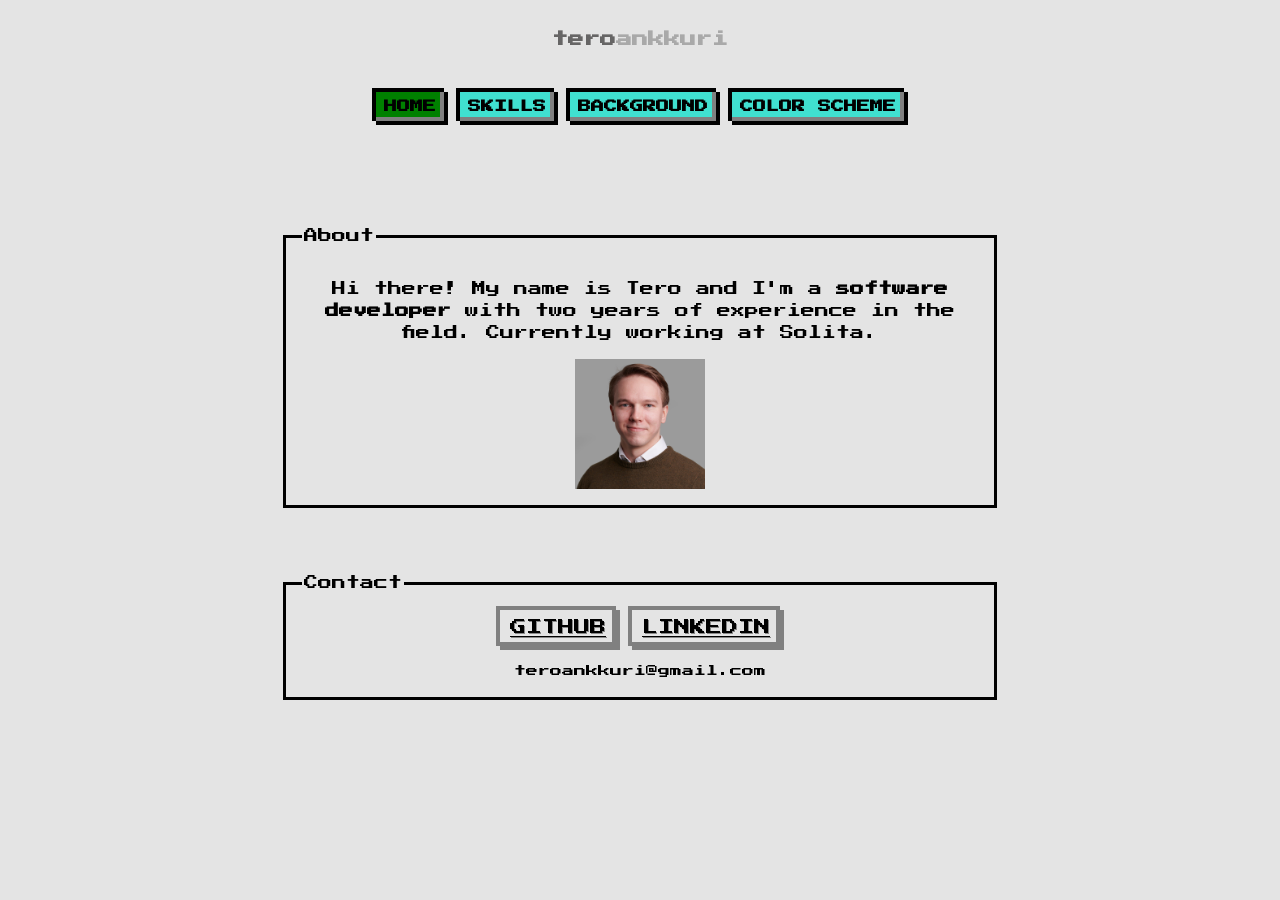
<file: index.html>
<!DOCTYPE html>
<!-- (c) Tero Ankkuri 2023 -->
<html lang="en">

<head>
    <title>Tero Ankkuri - CV</title>
    <meta charset="UTF-8">
    <meta name="viewport" content="width=device-width, initial-scale=1">
    <link rel="stylesheet" href="styles.css">

    <link rel="preconnect" href="https://fonts.googleapis.com">
    <link rel="preconnect" href="https://fonts.gstatic.com" crossorigin>
    <link href="https://fonts.googleapis.com/css2?family=Press+Start+2P&display=swap" rel="stylesheet">
</head>

<body>
    <main>

        <header>

            <h1>tero<span style="color: darkgray;">ankkuri</span></h1>
            <nav>
                <button id="info-view-button" data-nav-view="info-view" style="background-color: green;">Home</button>
                <button id="skills-view-button" data-nav-view="skills-view">Skills</button>
                <button id="work-view-button" data-nav-view="work-view">Background</button>
                <button onclick="toggleDarkMode()">Color scheme</button>
            </nav>
        </header>
        <section class="view" id="info-view">
            <fieldset>
                <legend>About</legend>
                <p>Hi there! My name is Tero and I'm a <strong>software developer</strong> with two
                    years of experience in the field. Currently working at Solita.</p>
                <div class="img-container">
                    <img src="avatar.jpeg" loading="lazy" />
                </div>
            </fieldset>
            <fieldset>
                <legend>Contact</legend>
                <div
                    style="display: flex; flex-direction: row; flex-wrap: wrap; gap: 1rem; justify-content: center; align-items: center; margin-bottom: 1rem;">
                    <a class="link github" title="My GitHub profile" target="_blank" rel="noreferrer noopener" href="https://github.com/tetaankk">
                        GitHub
                    </a>
                    <a class="link linkedin" title="My LinkedIn profile" target="_blank" rel="noreferrer noopener"
                        href="https://www.linkedin.com/in/tero-ankkuri/">
                        LinkedIn
                    </a>
                </div>
                <address style="font-style: normal; font-size: 12px; word-wrap:normal;">
                    teroankkuri@gmail.com
                </address>
            </fieldset>

        </section>
        <section class="view hide" id="skills-view">
            <h2>Main tools I've worked with</h2>
            <div style="display: flex; flex-wrap: wrap; flex-direction: column; gap: 2rem; font-size: 12px;">
                <fieldset>
                    <legend>Languages</legend>
                    <ul>
                        <li>TypeScript</li>
                        <li>JavaScript</li>
                    </ul>
                </fieldset>
                <fieldset>
                    <legend>Frontend</legend>
                    <ul>
                        <li>React</li>
                        <li>Next.js</li>
                        <li>Tailwind</li>
                        <li>SCSS</li>
                    </ul>
                </fieldset>
                <fieldset>
                    <legend>Backend</legend>
                    <ul>
                        <li>Node</li>
                        <li>Express</li>
                    </ul>
                </fieldset>
                <fieldset>
                    <legend>Databases</legend>
                    <ul>
                        <li>PostgreSQL</li>
                        <li>Firestore</li>
                        <li>MongoDB</li>
                    </ul>
                </fieldset>
                <fieldset>
                    <legend>Infra</legend>
                    <ul>
                        <li>GCP</li>
                        <li>Docker</li>
                        <li>GitHub Actions</li>
                    </ul>
                </fieldset>
            </div>
            <p>...and keen on learning more!</p>
        </section>
        <section class="view hide" id="work-view">
            <fieldset>
                <legend>Work experience</legend>
                <details>
                    <summary>Software developer, Solita, 2021-</summary>
                    <p>
                        I've mainly worked as one of the two main developers creating a carbon footprint calculator from scratch.
                        It was a React app hosted in Firebase using Firestore as a database and Google Cloud Functions as the backend.
                        Tailwind for styling, Cypress and Jest for testing.
                    </p>
                </details>
                <details>
                    <summary>Analyst, UseLess Company, 2020-2021</summary>
                    <p>Researching & calculating carbon footprints for small and medium sized enterprises.</p>
                </details>
                <details>
                    <summary>Trainee & Associate, PwC, 2019-2020</summary>
                    <p>Data analyses, IT audits</p>
                </details>
            </fieldset>

            <fieldset>
                <legend>University of Jyväskylä, 2015-2021</legend>
                <details>
                    <summary>Bachelor of Science (Econ. & B. A.), Information System Science</summary>
                    <p>Thesis: <i>On blockchain technology and consensus mechanisms</i></p>
                </details>
                <details>
                    <summary>Master of Science (Econ. & B. A.), Corporate Environmental Management</summary>
                    <p>Thesis: <i>Climate impacts of small expert companies : Case study</i></p>
                </details>
            </fieldset>
        </section>
    </main>
    <script>
        function toggleDarkMode() {
            document.body.classList.toggle("dark-mode");

            var darkModeCheckbox = document.getElementById("darkmode");
            darkModeCheckbox.checked = !darkModeCheckbox.checked;
        }

        function showView(viewName) {
            var views = document.getElementsByClassName('view');
            for (var i = 0; i < views.length; i++) {
                views[i].style.display = 'none';
            }

            document.getElementById(viewName).style.display = 'flex';

            // set all buttons black
            var navButtons = document.querySelectorAll('[data-nav-view]');
            for (var i = 0; i < navButtons.length; i++) {
                var id = navButtons[i].getAttribute('id');
                document.getElementById(id).style.color = document.querySelector('body').style.color;
                document.getElementById(id).style.backgroundColor = '';
            }

            // set current button styling
            document.getElementById(`${viewName}-button`).style.backgroundColor = 'green';
        }

        if (window.matchMedia && window.matchMedia('(prefers-color-scheme: dark)').matches) {
            document.body.classList.toggle("dark-mode");
        }

        var navButtons = document.querySelectorAll('[data-nav-view]');
        for (var i = 0; i < navButtons.length; i++) {
            navButtons[i].addEventListener('click', function (e) {
                e.preventDefault();
                var viewName = this.getAttribute('data-nav-view');
                var id = this.getAttribute('id');
                showView(viewName);
            });
        }
    </script>
</body>

</html>
</file>
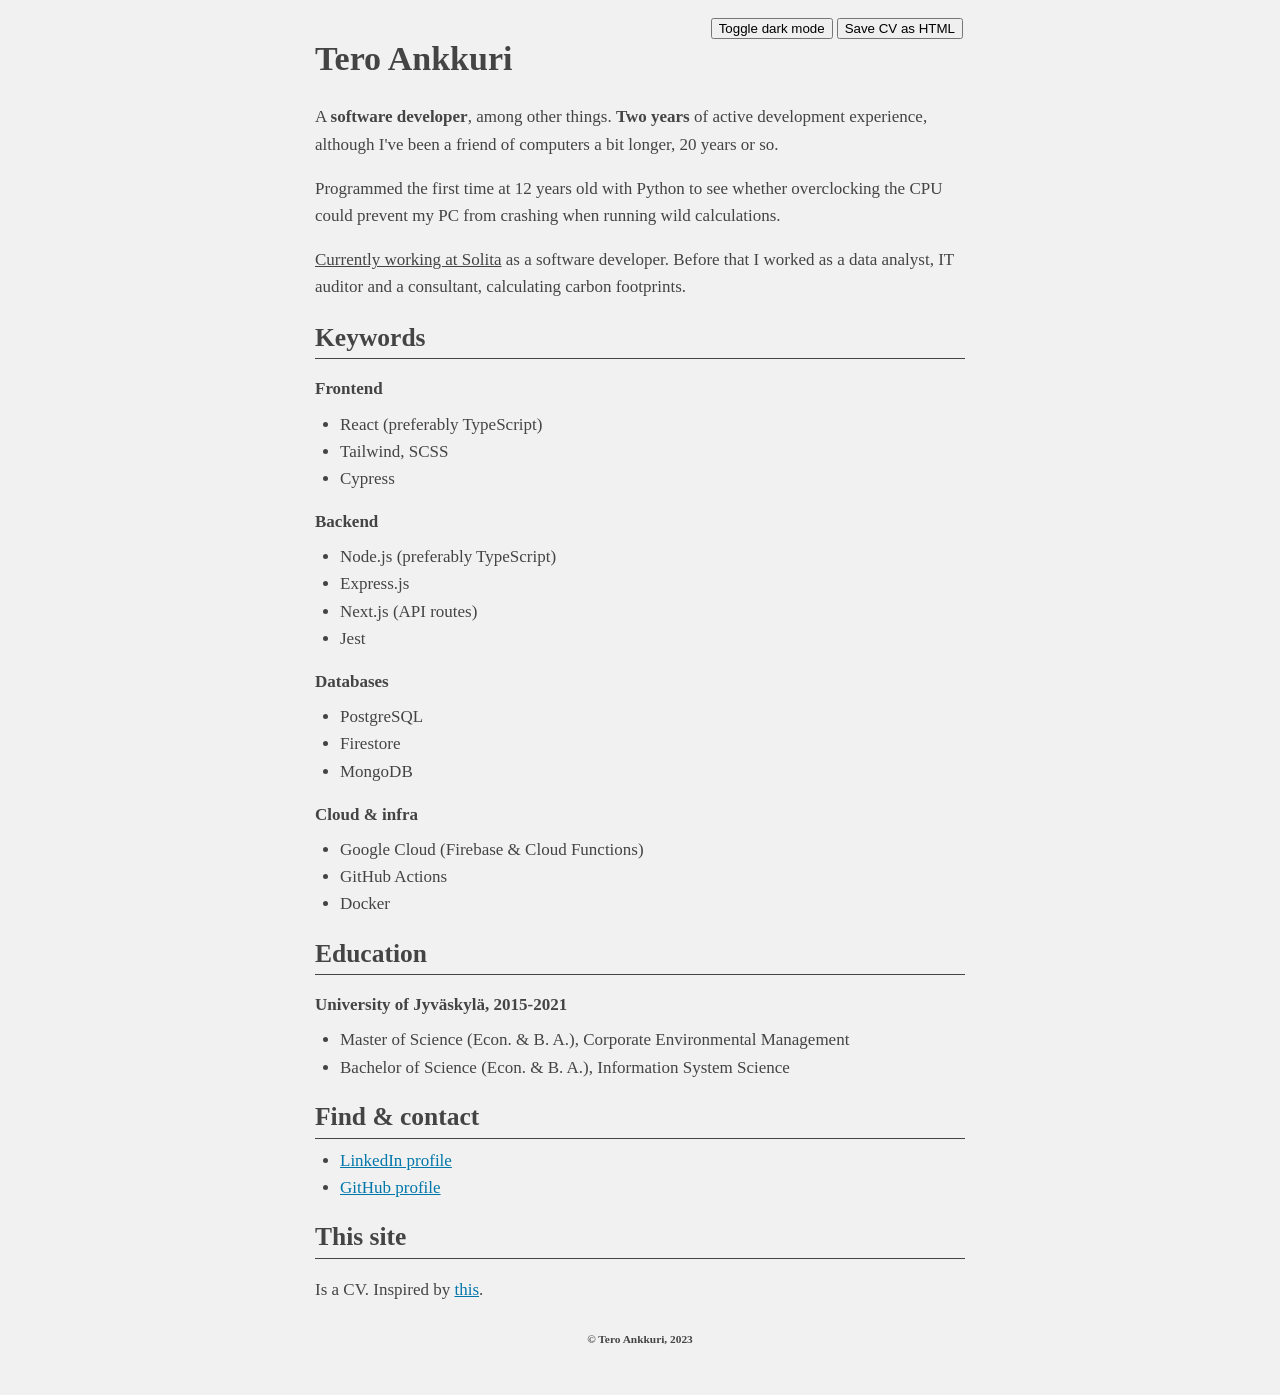
<file: cv_teroankkuri.html>
<!DOCTYPE html>
<html lang="en">

<head>
    <title>Tero Ankkuri's website</title>
    <meta charset="UTF-8">
    <meta name="viewport" content="width=device-width, initial-scale=1">
    <style>
        body {
            max-width: 650px;
            margin: auto;
            padding: 1rem;
            background-color: rgb(241, 241, 241);
            /* font-family: "Raleway", Arial, Helvetica, sans-serif; */
            font-family: Georgia, serif;
            /* font-family: 'Times New Roman', serif; */
            font-size: 17px;
            /* color: #121212 */
            color: #444;
            line-height: 1.6;
        }

        button {
            align-self: flex-end;
            margin: 2px;
        }

        .dark-mode {
            background-color: #121212;
            color: rgb(234, 234, 234);
        }

        .dark-mode a,
        .dark-mode a:visited {
            color: rgb(95, 95, 239)
        }

        footer {
            bottom: 0;
            margin-top: 10px;
            padding-bottom: 5px;
        }

        a {
            transition: all 0.1s;
            color: #0077aa;
        }

        a:visited {
            color: rgb(95, 95, 239)
        }

        h1,
        h2,
        h4 {
            margin-bottom: 0.5rem;
            margin-top: 1rem;
        }


        h2 {
            border-bottom: 1px solid;
        }

        ul {
            margin: 0;
            padding-left: 25px;
        }

        .coolSymbol {
            display: inline-block;
            transition: transform ease-in-out 0.25s;
        }

        .coolWord:hover .coolSymbol {
            transform: rotate(90deg);
            transition: transform ease-in-out 0.08s;
        }

        @media (prefers-reduced-motion: reduce) {

            .coolSymbol {
                display: inline;
            }
        }

        @media (prefers-color-scheme: dark) {
            body {

            }
        }

        @media screen and (max-width: 250px) {
            ul {
                padding-left: 10px;
            }

            body {
                padding: 0.5rem;
            }
        }

        .butt {
            display: flex;
            flex-direction: row;
            float: right;
        }

        
    </style>
</head>

<body>
    <div class="butt">
        <button aria-label="toggle-color-theme" onclick="toggleDarkMode()">Toggle dark mode</button>
        <button aria-label="save-page-as-html" onclick="savePageAsHtml()">Save CV as HTML</button>
    </div>
    <header>
        <h1>Tero Ankkuri</h1>
        <p>A <b>software developer</b>, among other things. <b>Two years</b> of active development experience, although I've been a friend of computers a bit longer, 20 years or so.</p>
        <p>Programmed the first time at 12 years old with Python to see whether overclocking the CPU could prevent my PC from crashing when running wild calculations.</p>        
        <p><u>Currently working at Solita</u> as a software developer. Before that I worked as a data analyst, IT auditor and a consultant, calculating carbon footprints.</p>
    </header>
    <main>
        
        <section>
            <h2 class="coolWord">Keywords</h2>
            <h4>Frontend</h4>
            <ul>
                <li>React (preferably TypeScript)</li>
                <li>Tailwind, SCSS</li>
                <li>Cypress</li>
            </ul>
            <h4>Backend</h4>
            <ul>
                <li>Node.js (preferably TypeScript)</li>
                <li>Express.js</li>
                <li>Next.js (API routes)</li>
                <li>Jest</li>
            </ul>
            <h4>Databases</h4>
            <ul>
                <li>PostgreSQL</li>
                <li>Firestore</li>
                <li>MongoDB</li>
            </ul>
            <h4 class="coolWord">Cloud <span class="coolSymbol">&</span> infra</h4>
            <ul style="gap: 5px">
                <li>Google Cloud (Firebase & Cloud Functions)</li>
                <li>GitHub Actions</li>
                <li>Docker</li>
            </ul>
        </section>

        <section>
            <h2>Education</h2>
            <h4>University of Jyväskylä, 2015-2021</h4>
            <ul>
                <li>Master of Science (Econ. & B. A.), Corporate Environmental Management</li>
                <li>Bachelor of Science (Econ. & B. A.), Information System Science</li>
            </ul>
        </section>

        <section>
            <h2 class="coolWord">Find <span class="coolSymbol">&</span> contact</h2>
            <ul>
                <li>
                    <a target="_blank" rel="noreferrer noopener" href="https://www.linkedin.com/in/tero-ankkuri/">
                        LinkedIn profile
                    </a>
                </li>
                <li>
                    <a class="coolWord" target="_blank" rel="noreferrer noopener" href="#">
                        GitHub profile
                    </a>
                </li>
            </ul>
        </section>
        <section>
            <h2>This site</h2>
            <p>Is a CV. Inspired by <a target="_blank" href="https://motherfuckingwebsite.com/">this</a>. </p>
        </section>
    </main>

    <footer>
        <h6 style="text-align:center" class="coolWord"><span class="coolSymbol">&#169;</span> Tero Ankkuri, 2023</h6>
        </div>
    </footer>

    

    <script>
        function savePageAsHtml() {
          // Get the current page content
          var htmlContent = document.documentElement.outerHTML;
    
          // Create a Blob with the HTML content
          var blob = new Blob([htmlContent], { type: 'text/html' });
    
          // Create a temporary <a> element and set its attributes
          var a = document.createElement('a');
          a.href = URL.createObjectURL(blob);
          a.download = 'cv_teroankkuri.html';
    
          // Append the <a> element to the document and trigger the download
          document.body.appendChild(a);
          a.click();
    
          // Clean up
          document.body.removeChild(a);
        }
      </script>
    <script>
        function toggleDarkMode() {
            document.body.classList.toggle("dark-mode");
        }
    </script>
</body>

</html>
</file>
<file: styles.css>
:root {
    --light-theme-text: black;
    --light-theme-background: rgb(228, 228, 228);
    --light-theme-header-surname: rgb(102, 101, 101);
    
    --dark-theme-text: rgb(241, 241, 241);
    --dark-theme-background:rgb(36, 36, 40);

    --light-theme-button-hover-color: gray;
    --box-shadow-grey: gray;
    --box-shadow-black: black;

    --green: green;
    --turquoise: turquoise;
    --turquoise-hover: rgb(162, 211, 206);
}

* {
    box-sizing: border-box
}

.hide {
    display: none;
}

body {
    max-width: 750px;
    margin: auto;
    padding: 1rem;
    font-family: 'Press Start 2P', cursive;
    font-size: 14px;
    line-height: 1.6;
    background: var(--light-theme-background);
    color: var(--light-theme-text);
    word-wrap: break-word;
}

main {
    display: flex;
    flex-direction: column;
    gap: 5rem;
}

header {
    display: flex;
    flex-direction: column;
    align-items: center;
    color: var(--light-theme-header-surname);
}

section {
    display: flex;
    flex-direction: column;
    text-align: center;
    justify-content: center;
    gap: 4rem;    
}

fieldset {
    padding: 1rem;
    border: 3px solid;
}

legend {
    text-align: left;
}

h1 {
    font-size: 16px;
    margin-bottom: 1rem;
}

h2 {
    margin-bottom: 1rem;
    font-weight: 400;
    text-align: left;
}

address {
    word-wrap: break-word;
}

nav {
    text-align: center;
    display: flex;
    justify-content: center;
    flex-wrap: wrap;
    gap: 1rem;
    overflow: hidden;
    transition: 0.05s all;
    padding: 0.5rem;
    margin: 0;
}

button, .button {
    cursor: pointer;
    border: none;
    background: var(--turquoise);
    margin: 1rem 0;
    padding: 0.5rem;
    font-size: 13px;
    font-weight: 600;
    text-transform: uppercase;
    font-family: 'Press Start 2P', cursive;
    box-shadow: 2px 2px 0 2px var(--box-shadow-black),
                -2px -2px 0 2px  var(--box-shadow-black),
                inset -4px -4px 0 0  var(--box-shadow-grey);
}

button:hover {
    background: var(--turquoise-hover);
    box-shadow: 2px 2px 0 2px var(--box-shadow-black),
    -2px -2px 0 2px  var(--box-shadow-black),
    inset 2px 2px 0 0 var(--box-shadow-grey),
    inset -2px -2px 0 0  var(--box-shadow-grey);

}

.img-container {
    flex: 1;
    display: flex;
    justify-content: center;
    align-items: center;
}

img {
    max-height: 130px;
    max-width: 130px;
    align-self: center;
}

ul {
    list-style-type: none;
    padding-left:0;
    display: flex;
    flex-wrap: wrap;
    gap: 1rem;
    margin: 0;
}

ul li {
    background: var(--green);
    padding: 0.5rem;
}

.link {
    display: inline-block;
    padding: 5px 10px;
    font-family: 'Press Start 2P', cursive;
    font-size: 16px;
    color: #000000;
    text-transform: uppercase;
    text-shadow: 1px 1px #888888;
    box-shadow: 2px 2px 0 2px var(--box-shadow-grey),
                -2px -2px 0 2px  var(--box-shadow-grey),
                inset -4px -4px 0 0  var(--box-shadow-grey);
}

.link:hover {
    background: #D8D8D8;
    box-shadow: 2px 2px 0px 2px var(--box-shadow-grey),
                -2px -2px 0px 2px var(--box-shadow-grey),
                inset 2px 2px 0px 2px var(--box-shadow-grey);
}

.github:hover,
.dark-mode .github {
    background-color: orange;
}

.linkedin:hover,
.dark-mode .linkedin {
    background-color: #0072b1;
}

details {
    text-align: left;
    padding-left: 1rem;
}

summary {
    -webkit-user-select: none; /* Safari */
    -ms-user-select: none; /* IE 10 and IE 11 */
    user-select: none; /* Standard syntax */
}

summary:hover {
    cursor: pointer;
    color: var(--green);
}

summary::marker {
    content: "+ ";
}

details p {
    border: 4px dotted var(--green);
    padding: 1rem;
}

details[open] summary::marker {
    content: "- ";
}

.dark-mode {
    background: var(--dark-theme-background);
    color:var(--dark-theme-text)
}

.icon {
    fill: black;
}

.dark-mode .icon {
    fill: var(--dark-theme-text);
}
</file>
